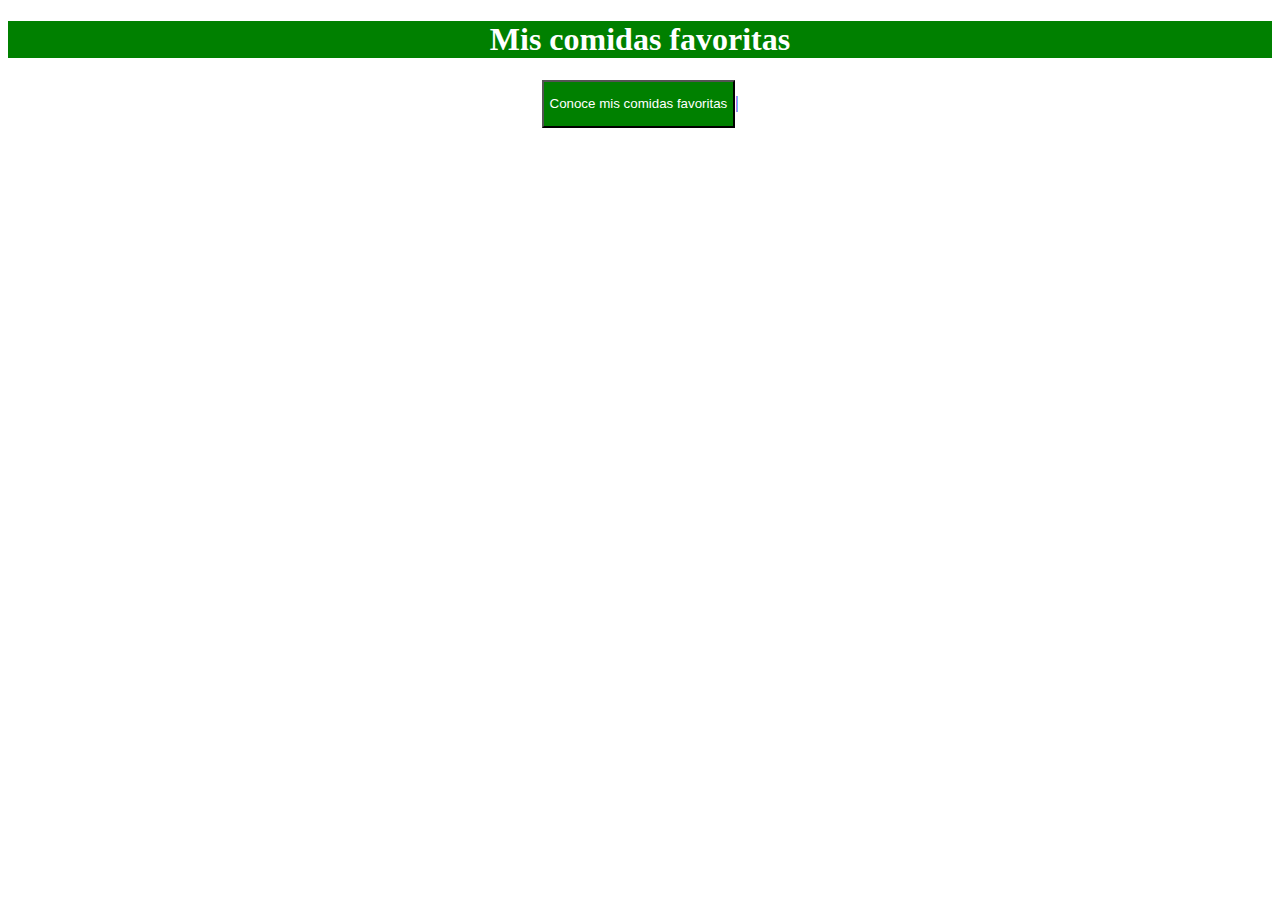
<file: index.html>
<!DOCTYPE html>
<html lang="es">
<head>
    <meta charset="UTF-8">
    <meta http-equiv="X-UA-Compatible" content="IE=edge">
    <meta name="viewport" content="width=device-width, initial-scale=1.0">
    <title>Comidas</title>
    <link rel="stylesheet" href="style.css">
</head>
<body>
    <center>
    <h1 class="titulo-1">Mis comidas favoritas</h1>
    <a href="comidas.html">
        <button class="boton">
            <p>Conoce mis comidas favoritas</p>
        </button>|
    </a>
    </center>
</body>
</html>
</file>
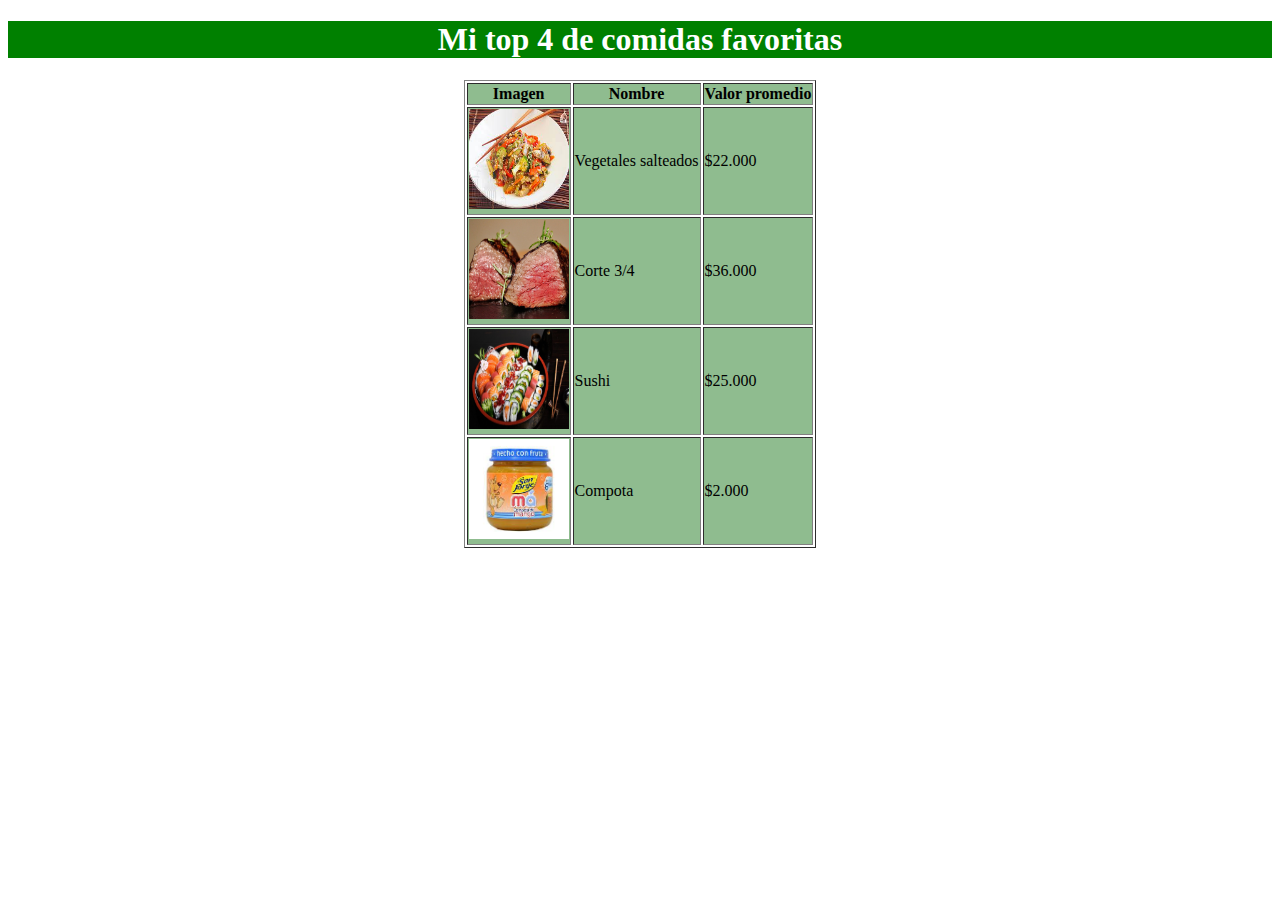
<file: comidas.html>
<!DOCTYPE html>
<html lang="es">
<head>
    <meta charset="UTF-8">
    <meta http-equiv="X-UA-Compatible" content="IE=edge">
    <meta name="viewport" content="width=device-width, initial-scale=1.0">
    <title>Mi Top 4</title>
    <link rel="stylesheet" href="style.css">
</head>
<body> 
    <center>
    <h1 class="titulo-1">Mi top 4 de comidas favoritas</h1>
    <table border="1"> 
        <tr>
            <th>Imagen</th>
            <th>Nombre</th>
            <th>Valor promedio</th>
        </tr>
        <tr>
            <td> <img src="descarga.jfif" height="100px" width="100px" alt=""> </td>
            <td> Vegetales salteados </td>
            <td> $22.000 </td>
        </tr>
        <tr>
            <td> <img src="c.jpg" height="100px" width="100px" alt=""> </td>
            <td> Corte 3/4 </td>
            <td> $36.000 </td>
        </tr>
        <tr>
            <td> <img src="s.jpg" height="100px" width="100px" alt=""> </td>
            <td> Sushi </td>
            <td> $25.000 </td>
        </tr>
        <tr>
            <td> <img src="com.jfif" height="100px" width="100px" alt=""> </td>
            <td> Compota </td>
            <td> $2.000 </td>
        </tr>
    </table>
</center>
</body>
</html>
</file>
<file: style.css>
.titulo-1{
    color: white;
    background-color: green;
}
body{
    background-image: url(http://pm1.narvii.com/6700/8258583e8a281be26115dd5ac4b3507cf2fbaed5_00.jpg);
    background-size: 500px;
}
.boton{
    color: white;
    background-color: green;
}
tr{background-color:darkseagreen;}
</file>
